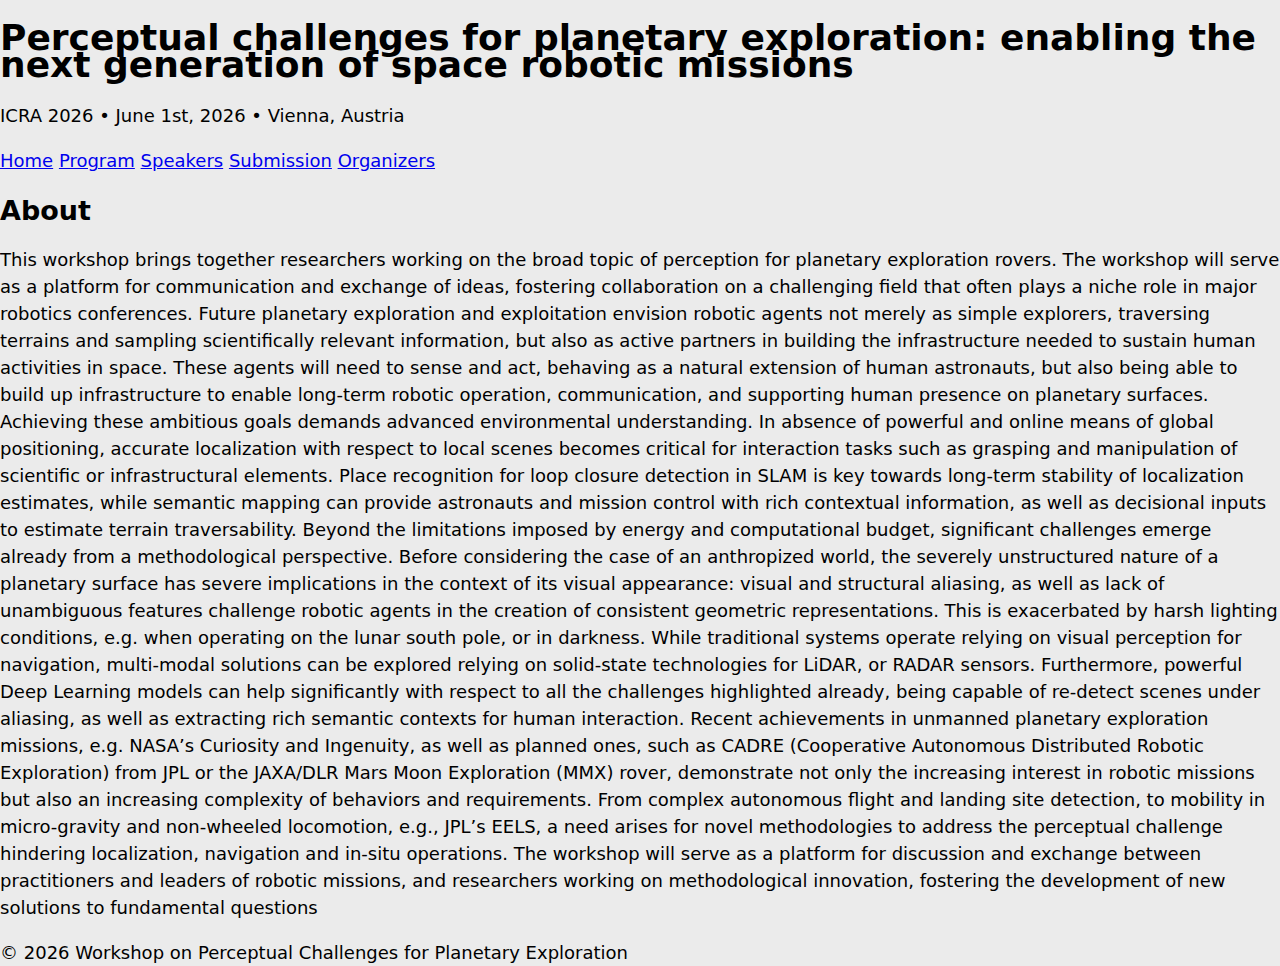
<file: old_index.html>
<!DOCTYPE html>
<html lang="en">
<head>
  <meta charset="UTF-8">
  <meta name="viewport" content="width=device-width, initial-scale=1">
  <title>Perceptual challenges for planetary exploration: enabling the next generation of space robotic missions – ICRA 2026</title>
  <link rel="stylesheet" href="style.css">
</head>
<body>
  <header>
    <h1>Perceptual challenges for planetary exploration: enabling the next generation of space robotic missions</h1>
    <p>ICRA 2026 • June 1st, 2026 • Vienna, Austria </p>
    <nav>
      <a href="index.html">Home</a>
      <a href="program.html">Program</a>
      <a href="speakers.html">Speakers</a>
      <a href="submission.html">Submission</a>
      <a href="organizers.html">Organizers</a>
    </nav>
  </header>

  <main>
    <section>
      <h2>About</h2>
      <p>
        This workshop brings together researchers working on the broad topic of perception for planetary exploration rovers. The workshop will serve as a platform for communication and exchange of ideas, fostering collaboration on a challenging field that often plays a niche role in major robotics conferences.
Future planetary exploration and exploitation envision robotic agents not merely as simple explorers, traversing terrains and sampling scientifically relevant information, but also as active partners in building the infrastructure needed to sustain human activities in space. These agents will need to sense and act, behaving as a natural extension of human astronauts, but also being able to build up infrastructure to enable long-term robotic operation, communication, and supporting human presence on planetary surfaces. 
Achieving these ambitious goals demands advanced environmental understanding. In absence of powerful and online means of global positioning, accurate localization with respect to local scenes becomes critical for interaction tasks such as grasping and manipulation of scientific or infrastructural elements. Place recognition for loop closure detection in SLAM is key towards long-term stability of localization estimates, while semantic mapping can provide astronauts and mission control with rich contextual information, as well as decisional inputs to estimate terrain traversability.
Beyond the limitations imposed by energy and computational budget, significant challenges emerge already from a methodological perspective. Before considering the case of an anthropized world, the severely unstructured nature of a planetary surface has severe implications in the context of its visual appearance: visual and structural aliasing, as well as lack of unambiguous features challenge robotic agents in the creation of consistent geometric representations. This is exacerbated by harsh lighting conditions, e.g. when operating on the lunar south pole, or in darkness. 
While traditional systems operate relying on visual perception for navigation, multi-modal solutions can be explored relying on solid-state technologies for LiDAR, or RADAR sensors. Furthermore, powerful Deep Learning models can help significantly with respect to all the challenges highlighted already, being capable of re-detect scenes under aliasing, as well as extracting rich semantic contexts for human interaction. 
Recent achievements in unmanned planetary exploration missions, e.g. NASA’s Curiosity and Ingenuity, as well as planned ones, such as CADRE (Cooperative Autonomous Distributed Robotic Exploration) from JPL or the JAXA/DLR Mars Moon Exploration (MMX) rover, demonstrate not only the increasing interest in robotic missions but also an increasing complexity of behaviors and requirements. From complex autonomous flight and landing site detection, to mobility in micro-gravity and non-wheeled locomotion, e.g., JPL’s EELS, a need arises for novel methodologies to address the perceptual challenge hindering localization, navigation and in-situ operations. 
The workshop will serve as a platform for discussion and exchange between practitioners and leaders of robotic missions, and researchers working on methodological innovation, fostering the development of new solutions to fundamental questions
      </p>
    </section>
  </main>

  <footer>
    © 2026 Workshop on Perceptual Challenges for Planetary Exploration
  </footer>
</body>
</html>
</file>
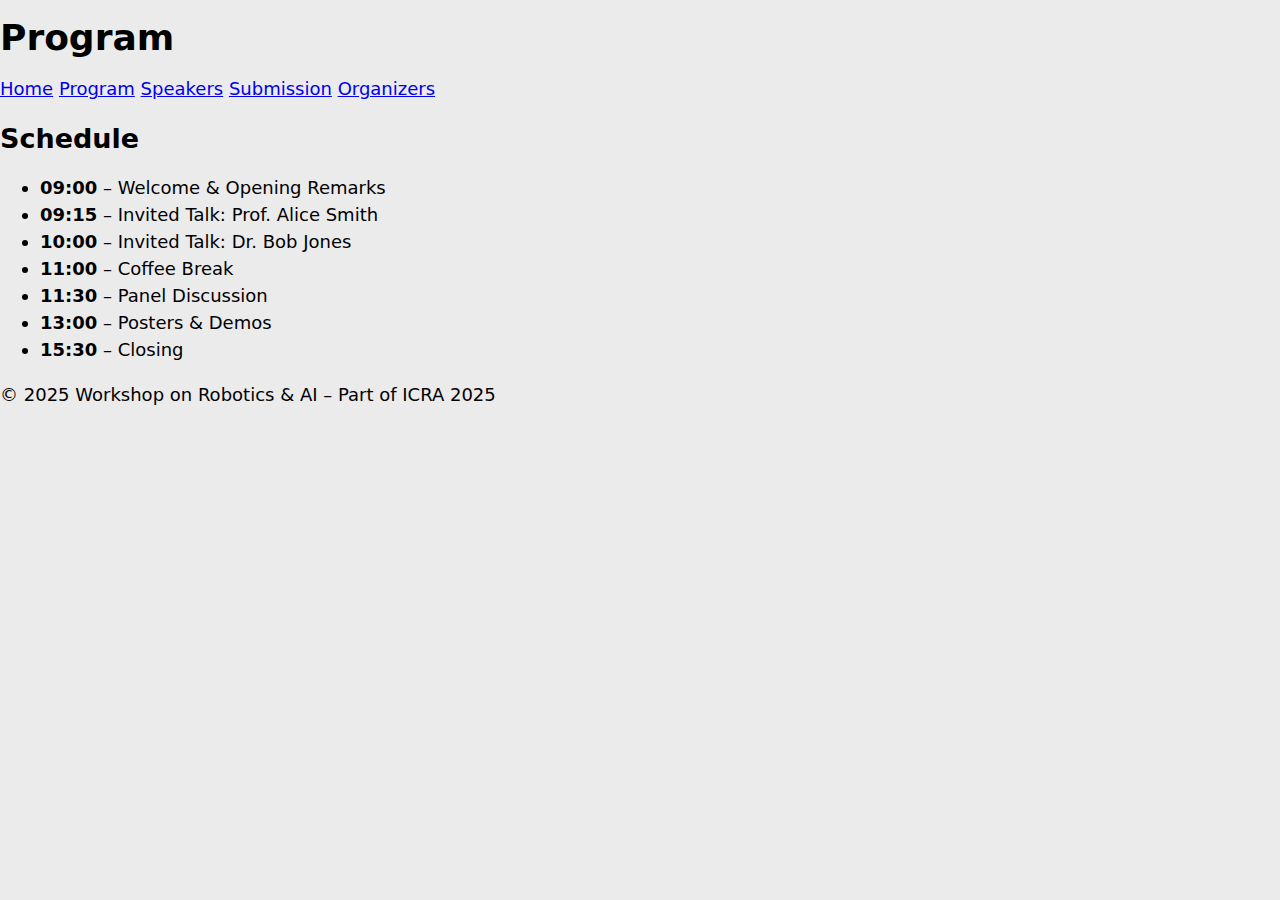
<file: program.html>
<!DOCTYPE html>
<html lang="en">
<head>
  <meta charset="UTF-8">
  <meta name="viewport" content="width=device-width, initial-scale=1">
  <title>Program – Workshop on Robotics & AI</title>
  <link rel="stylesheet" href="style.css">
</head>
<body>
  <header>
    <h1>Program</h1>
    <nav>
      <a href="index.html">Home</a>
      <a href="program.html">Program</a>
      <a href="speakers.html">Speakers</a>
      <a href="submission.html">Submission</a>
      <a href="organizers.html">Organizers</a>
    </nav>
  </header>

  <main>
    <h2>Schedule</h2>
    <ul>
      <li><strong>09:00</strong> – Welcome & Opening Remarks</li>
      <li><strong>09:15</strong> – Invited Talk: Prof. Alice Smith</li>
      <li><strong>10:00</strong> – Invited Talk: Dr. Bob Jones</li>
      <li><strong>11:00</strong> – Coffee Break</li>
      <li><strong>11:30</strong> – Panel Discussion</li>
      <li><strong>13:00</strong> – Posters & Demos</li>
      <li><strong>15:30</strong> – Closing</li>
    </ul>
  </main>

  <footer>
    © 2025 Workshop on Robotics & AI – Part of ICRA 2025
  </footer>
</body>
</html>
</file>
<file: style.css>
@import "./style.css";
*, *::before, *::after {
  box-sizing: border-box;
}
html, body {
  overflow-x: hidden;
}
body {
    font-family: -apple-system,system-ui,BlinkMacSystemFont,"Segoe UI",Helvetica,Arial,sans-serif,"Apple Color Emoji","Segoe UI Emoji","Segoe UI Symbol";
    font-size: 18px;
    line-height: 1.5em;
    background-color: #ebebeb;
    /* ...other styles... */
        margin: 0;
    padding: 0;  /* important */
}

/* Constrained page content */
.container {
    max-width: 1200px; /* whatever width you want */
    margin: 0 auto; /* centers the content */
}

:root {
  --hermes-25-futuredusk: rgb(76, 85, 120);
  --hermes-25-futuredusk-light: rgb(98, 109, 156);
  --hermes-25-futuredusk-dark: rgb(37, 41, 59);
  --hermes-25-celadon: rgb(190, 229, 191);
  --bright-text: rgb(255, 255, 255, 0.75);
  --hermes-25-thulianpink: rgba(31, 100, 76, 0.975);
}

p a {
  color: var(--hermes-25-thulianpink);
  text-decoration: underline;
}

p a:hover {
  color: var(--hermes-25-futuredusk);
  text-decoration: none;
}

button:active {
  transform: scale(0.95);
  border: 1px solid var(--hermes-25-futuredusk);
}

button:hover {
  background: var(--hermes-25-futuredusk);
  border: 1px solid var(--hermes-25-futuredusk);
  cursor: pointer;
}

/*--- BANNER ---*/
#banner {
    background-color: var(--hermes-bg);
    width: 100%;
    display: flex;
    flex-flow: row nowrap;
    justify-content: center;
    align-items: center;
    text-align: center;
}

#banner img{
    width: 45%;
}

/*--- BASIC INFO ---*/
#basic-info {
    display: flex;
    flex-flow: column;
    justify-content: center;
    align-items: center;
    text-align: center;
    padding-bottom: 20px;
    color: var(--hermes-text);
}

#basic-info h1{
    font-size: 60px;
}

#basic-info h2{
    padding: 5px;
}

#basic-info h3{
    padding: 10px;
    font-weight: normal;
}

#basic-info .cfp{
    visibility: hidden;
}

#basic-info .media{
  overflow-x: scroll;
  white-space: nowrap;
  padding: 10px;
  width: 66%;
}

#basic-info .media img {
  padding: 10px;
}

/* Persistent top bar */
#top-sec {
    position: sticky;
    top: 0;
    z-index: 1000;

    display: flex;
    align-items: center;
    justify-content: space-between;

    background-color: var(--hermes-25-futuredusk-dark); /* or your theme color */
    padding: 10px 30px;
    border-bottom: 1px solid rgba(255,255,255,0.1);
}
/* Full-width sticky bar with background */
.top-bar {
    width: 100%;
    background-color: #0a1f44; /* keep the color */
    color: white;
    position: sticky; /* sticky to top */
    top: 0;
    z-index: 1000;
    box-shadow: 0 2px 5px rgba(0,0,0,0.1);
}

/* Inner container aligned to page content */
.bar-container {
    max-width: 1200px;
    margin: 0 auto;
    display: flex;
    justify-content: space-between;
    align-items: center;
    padding: 0.5rem 2rem; /* gives height for background to show */
}

/* Logo scaling */
.bar-container .logo {
    height: 40px;
    width: auto;
}

/* Navigation styling */
.bar-container nav ul {
    list-style: none;
    display: flex;
    gap: 1.5rem;
    margin: 0;
    padding: 0;
}

.bar-container nav a {
    color: white;
    text-decoration: none;
    font-weight: 500;
}

.bar-container nav a:hover {
    text-decoration: underline;
}


/* Navbar layout */
.navbar ul {
    list-style: none;
    display: flex;
    gap: 25px;
    margin: 0;
    padding: 0;
}

.navbar a {
    color: white;
    text-decoration: none;
    font-weight: 500;
    margin-left: auto;
}

.navbar a:hover {
    text-decoration: underline;
}

.top-logo {
    height: 60px;
    width: auto;
}

#scope-title h1 {
  line-height: 1.2;     /* or 1.25 */
  margin-bottom: 0.5em;
}

#scope-title {
    width: 100%;
    background-color: var(--hermes-25-futuredusk-light);
    background-image: url("./img/phobos_blur.png");
    background-image: url("./img/banner_icra_ws_resized.png");
    background-blend-mode: multiply;
    background-size: cover;
    background-position: 50% 70%;
    color: rgb(228, 228, 228);
    display: flex;
    flex-flow: column nowrap;
    justify-content: center;
    align-items: center;
    padding: 100px 0;  /* vertical padding */
    margin: 0;         /* remove top margin */
} 
#scope-title .inner-container {
    max-width: 1200px;
    width: 100%;
    padding: 0 20px;
    text-align: center;
}

#scope {
    background-color: #f8f9fc;      /* light, neutral background */
    border: 1px solid var(--hermes-25-futuredusk-dark);     /* thin dark-blue border */
    border-radius: 6px;            /* rounded corners */
    color: var(--dark-text, #0a1f44); /* text color dark enough for contrast */
    
    max-width: 1200px;              /* contained like page content */
    width: 100%;
    margin: 0px auto;              /* center and add vertical spacing */
    

    display: flex;
    flex-direction: column;
    flex-flow: column nowrap;
    align-items: center;
    gap: 1rem;                       /* spacing between children */
    box-shadow: 0 4px 8px rgba(0,0,0,0.05); /* subtle shadow for depth */
}

#scope .scope-text {
  margin: 20px 0;
  width: 80%;
}

#scope .scope-text h2{
  color: var(--hermes-25-futuredusk-dark);
  margin: 10px 0;
}

#scope .scope-text p{
  padding: 10px 0;
  /* text-shadow: 1px 1px var(--hermes-text); */
  text-align: center;
}

.details-grid{
    display: flex;
    flex-flow: row wrap;
    width: 66%;
    justify-content: center;
    align-items: flex-start;
    gap: 10px;
}

.details-grid-item {
    margin: 0px 0;
    padding: 10px;
    width: 200px;
    display: flex;
    flex-flow: column nowrap;
    justify-content: flex-start;
    align-items: center;
    text-align: center;
  }

  .dgi-icon {
    height: 30px;
    text-align: center;
  }

  .dgi-title {
    font-size: 16px;
    text-transform: uppercase;
    font-weight: bold;
    padding: 10px 0;
  }

  .dgi-info {
    display: flex;
    flex-flow: column nowrap ;
    justify-content: center;
    font-size: 16px;
    line-height: 20px;
    height: 70px;
  }

  .dgi-button {
    margin-top: 20px;
  }

/*--- INVITED SPEAKERS---*/

  #invited-speakers {
    display: flex;
    flex-flow: column; 
    justify-content: flex-start;
    align-items: center;
    background-image: url(./img/speaker_bg.svg);
    background-repeat: no-repeat;
    background-size: cover;
    color: rgba(255, 255, 255, 0.793);
  }

  #invited-speakers h2{
    margin-top: 50px;
    padding: 35px 0 15px 0;
  }

  .speakers-grid {
    display: flex;
    flex-flow: row wrap;
    justify-content: center;
    align-items: flex-start;
    margin-bottom: 50px;
    margin-left: 10%;
    margin-right: 10%;
  }

  .speakers-grid-item {
    display: flex;
    flex-flow: column nowrap;
    justify-content: flex-start;
    align-items: center;
    text-align: center;
    padding: 10px;
    width: 250px;
    height: 350px;
    margin-bottom: 10px;
  }

  .sgi-pic img {
    width: 200px;
    height: 200px;
  object-fit: cover;
    border-radius: 50%;
    box-shadow: 0 4px 16px rgba(0,0,0,0.25); /* subtle shadow */
  }
  
  .sgi-name {
    font-weight: bold;
    padding: 10px 5px 0 5px;
  }

  .sgi-role {
    padding: 10px 5px 0 5px;
  }

  .sgi-affiliation {
    padding: 0 5px 10px 5px;
  }

/*--- PROGRAM---*/

  #program {
    display: flex;
    flex-flow: column; 
    justify-content: flex-start;
    align-items: center;
    padding-bottom: 20px;
  }

  #program h2{
    padding: 35px 0 10px 0;
  }

  #program a{
    text-decoration: none;
    color:var(--bright-text);
}

  #program a:hover{
    color: var(--hermes-25-thulianpink);
  }

  .program-grid {
    display: flex;
    flex-flow: column nowrap;
    justify-content: flex-start;
    align-items: flex-start;
    width: 66%;
  }

  .program-grid-item {
    display: flex;
    flex-flow: column nowrap;
    justify-content: flex-start;
    align-items: flex-start;
    width: 100%;
    border-bottom: 2px solid var(--hermes-25-futuredusk);
  }

  .pgi-session {
    padding: 20px 0;
    font-size: 22px;
    font-weight: bold;
    color: var(--hermes-25-futuredusk);
}

  .pgi-session-cfp {
    padding: 10px 0;
    font-size: 22px;
    font-weight: bold;
    color: var(--hermes-25-thulianpink);
  }

  .pgi-chair {
    font-size: 14px;
    font-style: italic;
  }

  .pgi-title {
    padding-top: 10px;
    padding-bottom: 4px;
    font-size: 18px;
    font-weight: bold;
  }

  .pgi-speaker{
    font-size: 16px;
  }

  .pgi-info {
    display: flex;
    flex-flow: row wrap;
    justify-content: space-between;
    align-items: flex-start;
    width: 100%;
  }

  .pgi-media {
    font-weight: bold;
    color: var(--bright-text);
}

  .pgi-break {
    padding: 20px 0;
    font-size: 18px;
    font-style: italic;
  }

  /*--- SPONSORS---*/
 
  #sponsors {
    width: 100%;
    padding-bottom: 20px;
    display: flex;
    flex-flow: column wrap;
    justify-content: center;
    align-items: center;
    background-image: linear-gradient(var(--hermes-pink), var(--hermes-green)), url(./img/2023/nasa-polar-robotic-range-cropped.png);
    background-blend-mode: screen;
    background-repeat: no-repeat;
    background-color: var(--hermes-green);
    background-size: cover;
    background-position: 60%;
  }

  .sponsor-grid {
    width: 66%;
    display: flex;
    flex-flow: column wrap;
    justify-content: flex-start;
    align-items: center;
    text-align: center;
  }

  .sponsor-header {
    display: flex;
    flex-flow: row wrap;
    justify-content: space-around;
    align-items: center;
    width: 100%;
    padding-top: 20px;
  }

  .sponsor-header h2{
    padding: 35px 0 15px 0;
  }

  .sponsor-grid p{
    padding: 0px;
  }

  .sponsor-logos {
    display: flex;
    flex-flow: row wrap;
    justify-content: center;
    align-items: center;
    gap: 90px;
    padding: 0px 0px 50px 0px;
  }

  .sponsor-logos img{
    width: 300px;
  }

  /* NEWS BAR */
#news {
  margin: 18px 0;
  padding: 14px;
  border-radius: 10px;
  background: linear-gradient(180deg, rgba(227,234,247,0.9), rgba(240,245,252,0.95)); /* soft gray-blue */
  box-shadow: 0 4px 12px rgba(20,30,50,0.06);
}

#news .news-inner {
  max-width: 1200px;
  margin: 0 auto;
}

#news h2 {
  margin: 0 0 8px 0;
  font-size: 1.25rem;
  color: var(--hermes-25-futuredusk-dark);
}

.news-list {
  margin: 0;
  padding-left: 1.1em; /* keep bullets aligned */
}

.news-item {
  margin: 6px 0;
  font-size: 0.98rem;
  color: #24303f;
}

.news-date {
  font-weight: 600;
  color: var(--hermes-25-futuredusk);
  margin-right: 8px;
  font-variant-numeric: tabular-nums;
}

/*--- OBJECTIVES AND TOPICS ---*/

  #objectives {
    display: flex;
    flex-flow: column wrap;
    justify-content: center;
    align-items: center;
    text-align: center;
    color: var(--hermes-bg);
    font-weight: bold;
    /* text-shadow: 1px 1px var(--hermes-text);*/
    width: 100%;
    background-image: linear-gradient(var(--hermes-25-thulianpink),var(--hermes-25-futuredusk)), url(./img/2025/atlanta.jpg);
    /*  linear-gradient(var(--hermes-25-futuredusk),var(--hermes-25-celadon)), */


    background-blend-mode: multiply;
    /*  normal	This is default. Sets the blending mode to normal	
        multiply	Sets the blending mode to multiply	
        screen	Sets the blending mode to screen	
        overlay	Sets the blending mode to overlay	
        darken	Sets the blending mode to darken	
        lighten	Sets the blending mode to lighten	
        color-dodge	Sets the blending mode to color-dodge	
        saturation	Sets the blending mode to saturation	
        color	Sets the blending mode to color	
        luminosity	Sets the blending mode to luminosity
    */
    background-repeat: no-repeat;
    background-size: cover;
    background-position: 50%;
  }


  #call-for-papers {
 display: flex;
    flex-flow: column wrap;
    justify-content: center;
    align-items: center;
    width: 100%;
  }

  #topics {
    display: flex;
    flex-flow: column wrap;
    justify-content: center;
    align-items: center;
    width: 100%;
  }

  #objectives h2{
    padding: 10px 0 10px 0;
    color: var(--bright-text);
  }

  #topics h2{
    padding: 35px 0 15px 0;
    color: black;
  }

  .objectives-header{
    width: 66%;
    color: var(--bright-text);
  }

  .topics-header{
    width: 66%;
    color: black;
  }

  #objectives ul {
    display: flex;
    flex-flow: row wrap;
    list-style: none;
    width: 66%;
    justify-content: center;
    align-items: center;
    gap: 0;
    padding-bottom: 10px;
    color: var(--bright-text);
    margin-bottom: 2%;
  }
  
  #objectives ul li {
    display: flex;
    flex-flow: row wrap;
    justify-content: center;
    align-items: center;
    padding: 10px;
    width: 30%;
    height: auto;
  }

  #topics ul, ol{
    width: 66%;
    padding: 20px 0 35px 0;
  }

  #topics ul li, ol li {
    padding: 5px;
  }

  #call-for-papers objectives {}


#organizers {
  display: flex;
  flex-direction: column;
  align-items: center;
  margin: 40px 0;
}

.organizers-grid {
  display: flex;
  flex-flow: row wrap;
  justify-content: center;
  gap: 30px;
}

.organizer-item {
  display: flex;
  flex-direction: column;
  align-items: center;
  text-align: center;
  width: 160px;
}

.organizer-item img {
  border-radius: 50%;
  width: 120px;
  height: 120px;
  object-fit: cover;
  margin-bottom: 10px;
  box-shadow: 0 4px 16px rgba(0,0,0,0.25); /* subtle shadow */
}

.organizer-name {
  font-weight: bold;
  margin-top: 5px;
}

.organizer-role{
  font-size: 14px;
  margin-top: 2px;
  color: var(--hermes-25-futuredusk); /* or any color you prefer */
}
.organizer-affiliation {
  font-size: 14px;
  margin-top: 2px;
  font-weight: bold;
  color: var(--hermes-25-futuredusk); /* or any color you prefer */
}

img.bw {
  filter: grayscale(100%) contrast(120%) brightness(90%);
}

.date-row {
    display: flex;
    justify-content: space-between;
    border-bottom: 1px dotted #a7a7a7; /* Optional: adds a visual guide */
    padding: 5px 0;
    max-width: 550px;
    gap: 20px;
}


/* Individual adjustments */
.logo-redwire {
    transform: scale(1.0) translateY(21px); /* Adjust these two */
}

.logo-nordspace {
    transform: scale(1.0) translateY(0px); /* Adjust these two */
}

@media screen and (max-width: 1000px) {
  .bar-container,
  .objectives-header,
  .topics-header,
  #topics ul,
  #topics ol,
  #objectives ul {
    width: 100%;
    max-width: 100%;
  }
  .sgi-pic img {
    width: 140px;
    height: 140px;
  }
  .speakers-grid-item {
    width: 45%;
    height: auto;          
    padding: 10px 10px;
  }
  #banner img{
      width: 100%;
  }
  #basic-info h1{
      font-size: 18px;   
  }
  #basic-info h2{
      font-size: 16px;
  }
  #basic-info h3{
    font-size: 14px;
  }
  .details-grid{
      width: 90%;
      gap: 5px;
  }
  .details-grid-item {
      margin: 10px 0;
      width: 200px;
    }
    .dgi-title {
      font-size: 14px;
      padding: 2px 0;
    }
    .dgi-info {
      font-size: 14px;
      line-height: 15px;
      height: 100px;
    }
    .dgi-button {
      margin-top: 5px;
    }
    #invited-speakers h2{
      padding-top: 80px;
    }
    .speakers-grid {
      padding-bottom: 100px;
    }
    .speakers-grid-item {
      padding: 5px;
      width: 200px;
      height: 280px;
    }
    .sgi-name {
      font-size: 14px;
      padding: 3px 5px 0 5px;
    }
    .sgi-role {
      font-size: 14px;
      padding: 3px 5px 0 5px;
    }
    .sgi-affiliation {
      font-size: 14px;
      padding: 0 5px 5px 5px;
    }
    #program h2{
      padding: 5px 0 10px 0;
    }
    .program-grid {
      width: 90%;
    }
    .pgi-session {
      font-size: 16px;
    } 
    .pgi-session-cfp {
      font-size: 16px;
    }
    .pgi-chair {
      font-size: 12px;
    }
    .pgi-title {
      font-size: 16px;
    }
    .pgi-speaker{
      font-size: 14px;
    }
    .pgi-info {
      font-size: 14px;
    }
    .pgi-media {
      padding-bottom: 10px;
    }
    .pgi-break {
      font-size: 16px;
    }
    #objectives h2, #topics h2{
      padding: 15px 0 15px 0;
    }
    .objectives-header{
      width: 90%;
      margin-bottom: 0px;
    }
    #objectives ul {
      width: 90%;
      padding-bottom: 10px;
      font-size: 12px;
    }
    #objectives ul li {
      padding: 5px;
      width: 30%;
      height: auto;
    }
    #topics ul{
      width: 90%;
      padding: 35px 0 35px 0;
      font-size: 14px;
    }

    #topics ol{
      width: 90%;
      padding: 35px 0 35px 0;
      font-size: 14px;
    }
  
    #topics ul li {
      padding: 5px;
    }

    #topics ol li {
      padding: 5px;
    }

  .sponsor-grid {
    width: 90%;
  }
  .sponsor-header {
    padding-top: 20px;
  }
  .sponsor-header h2{
    padding: 25px 20px 15px 20px;
  }
  .sponsor-grid p{
    padding: 10px;
    font-size: 14px;
  }
  .sponsor-logos {
    display: flex;       
    align-items: center;  
    justify-content: center;
    gap: 100px;            
    flex-wrap: wrap;
  }
}
</file>
